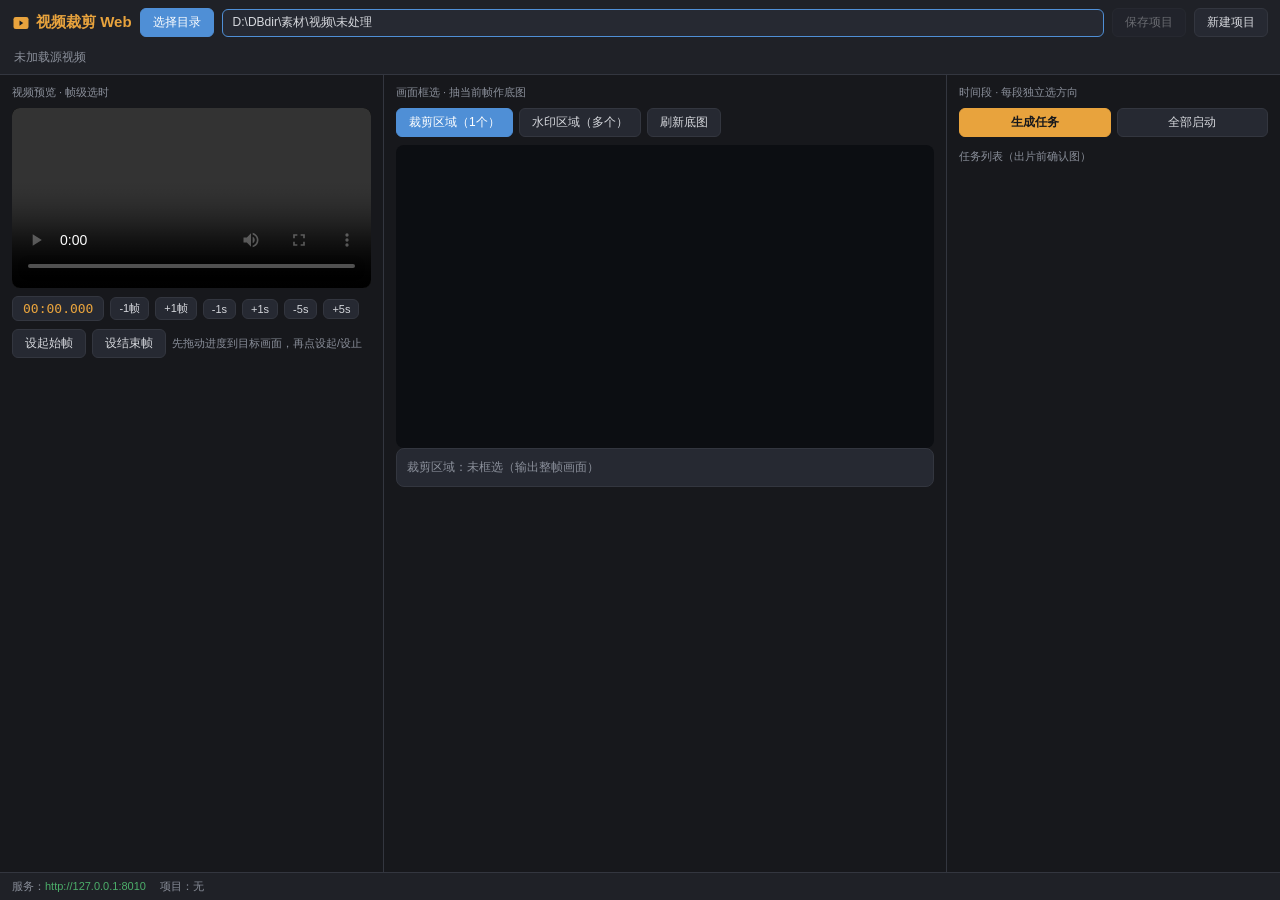
<file: web/index.html>
<!DOCTYPE html>
<html lang="zh-CN">
<head>
<meta charset="UTF-8">
<meta name="viewport" content="width=device-width, initial-scale=1.0">
<title>视频裁剪 Web</title>
<link rel="icon" href="data:image/svg+xml,%3Csvg xmlns='http://www.w3.org/2000/svg' viewBox='0 0 24 24'%3E%3Crect x='2' y='4' width='20' height='16' rx='3' fill='%23e8a33d'/%3E%3Cpath d='M10 8.5v7l5-3.5z' fill='%23171b21'/%3E%3C/svg%3E">
<link rel="stylesheet" href="css/style.css">
</head>
<body>
<header>
  <div class="logo">
    <svg viewBox="0 0 24 24"><rect x="2" y="4" width="20" height="16" rx="3" fill="#e8a33d"/><path d="M10 8.5v7l5-3.5z" fill="#171b21"/></svg>
    视频裁剪 Web
  </div>
  <button class="btn primary" id="btnOpen">选择目录</button>
  <input id="pathInput" class="path-input" value="D:\DBdir\素材\视频\未处理" placeholder="输入素材目录路径后回车（如 D:\DBdir\素材\视频）">
  <span class="src-label" id="srcLabel">未加载源视频</span>
  <button class="btn" id="btnSave" disabled>保存项目</button>
  <button class="btn" id="btnNew">新建项目</button>
</header>

<main>
  <!-- 左：预览与帧选 -->
  <section class="col col-left">
    <div class="sec-title">视频预览 · 帧级选时 <span id="srcMeta"></span></div>
    <div id="playerWrap">
      <video id="player" controls playsinline preload="metadata"></video>
    </div>
    <div class="frame-info">
      <span class="time-chip" id="curTime">00:00.000</span>
      <button class="btn small" id="btnF-1">-1帧</button>
      <button class="btn small" id="btnF+1">+1帧</button>
      <button class="btn small" id="btnS-1">-1s</button>
      <button class="btn small" id="btnS+1">+1s</button>
      <button class="btn small" id="btnS-5">-5s</button>
      <button class="btn small" id="btnS+5">+5s</button>
    </div>
    <div class="frame-info">
      <button class="btn" id="btnSegStart">设起始帧</button>
      <button class="btn" id="btnSegEnd">设结束帧</button>
      <span class="hint">先拖动进度到目标画面，再点设起/设止</span>
    </div>
  </section>

  <!-- 中：框选画布 -->
  <section class="col col-mid">
    <div class="sec-title">画面框选 · 抽当前帧作底图</div>
    <div class="mode-switch">
      <button class="btn active" id="modeCrop">裁剪区域（1个）</button>
      <button class="btn" id="modeWm">水印区域（多个）</button>
      <button class="btn" id="btnRefreshCanvas">刷新底图</button>
    </div>
    <canvas id="selCanvas" width="640" height="360"></canvas>
    <div class="region-row" id="cropInfo">裁剪区域：未框选（输出整帧画面）</div>
    <div id="wmList"></div>
  </section>

  <!-- 右：时间段 + 任务 -->
  <section class="col col-right">
    <div class="sec-title">时间段 · 每段独立选方向</div>
    <div id="segList"></div>
    <div class="ops-row">
      <button class="btn warn" id="btnGen">生成任务</button>
      <button class="btn" id="btnStartAll">全部启动</button>
    </div>
    <div class="sec-title" style="margin-top:12px">任务列表（出片前确认图）</div>
    <div id="taskList"></div>
  </section>
</main>

<footer>
  <span>服务：<span class="ok" id="srvAddr"></span></span>
  <span id="footProj">项目：无</span>
  <span id="footState"></span>
</footer>

<!-- AI 命名弹窗 -->
<div class="modal" id="aiModal">
  <div class="modalBox">
    <h3>AI 辅助命名 <span id="aiTitle"></span> <button class="btn small" id="btnAiClose">关闭</button></h3>
    <div class="ai-tip">在下方<b>原视频</b>中拖动进度到目标画面 → 点「截取帧」选 3 帧 → AI 识别（画面 + 源文件名关键词）→ 确认/修改后应用命名<br>同一视频多个任务共用同一原视频，选帧位置一致</div>
    <video id="aiPlayer" controls playsinline preload="auto" style="width:100%;max-height:300px;background:#000;border-radius:8px;margin:8px 0"></video>
    <div class="slotRow">
      <button class="btn small" id="btnAiPick0">截取帧1</button>
      <div class="slotPrev" id="aiSlot0">未截取</div>
      <span class="time-chip" id="aiTime0">--</span>
    </div>
    <div class="slotRow">
      <button class="btn small" id="btnAiPick1">截取帧2</button>
      <div class="slotPrev" id="aiSlot1">未截取</div>
      <span class="time-chip" id="aiTime1">--</span>
    </div>
    <div class="slotRow">
      <button class="btn small" id="btnAiPick2">截取帧3</button>
      <div class="slotPrev" id="aiSlot2">未截取</div>
      <span class="time-chip" id="aiTime2">--</span>
    </div>
    <div style="display:flex;gap:8px;margin:10px 0;flex-wrap:wrap;align-items:center">
      <button class="btn warn" id="btnAiRecog" disabled>AI 识别（综合3帧+源文件名）</button>
      <div class="slotKw" id="aiKwAll" style="flex:1;min-width:180px">未识别</div>
    </div>
    <div class="hint" style="margin-bottom:6px">源文件关键词：<span id="aiSrcWords">--</span></div>
    <div class="ai-foot">
      <div class="rename-result">
        <div class="hint">综合命名结果（可修改后应用）</div>
        <input id="aiName" value="（等待识别）" placeholder="AI 综合源文件名关键词+画面内容生成，可在此修改">
      </div>
      <button class="btn primary" id="btnAiApply" disabled>确定：应用命名</button>
    </div>
  </div>
</div>

<div id="toast"></div>

<!-- 目录视频列表弹窗 -->
<div class="modal" id="dirModal">
  <div class="modalBox dirBox">
    <h3>选择视频文件 <span id="dirPath"></span> <button class="btn small" id="btnDirClose">关闭</button></h3>
    <div class="hint" style="margin-bottom:8px">点击文件名即加载为源视频（递归包含子目录）</div>
    <div id="dirList" class="dir-list"></div>
  </div>
</div>

<script src="js/app.js"></script>
</body>
</html>
</file>
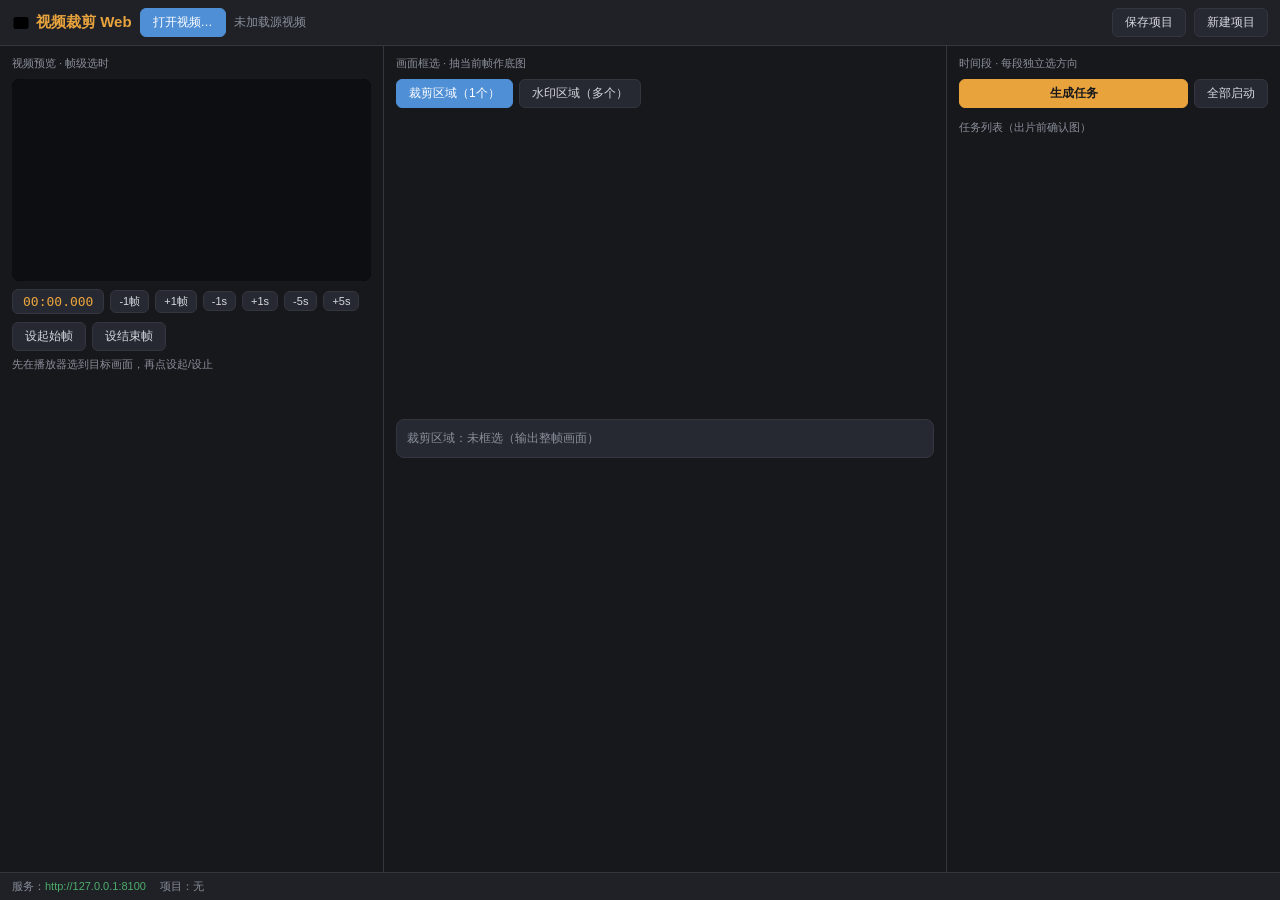
<file: docs/design/原型_视频裁剪web.html>
<!DOCTYPE html>
<html lang="zh-CN">
<head>
<meta charset="UTF-8">
<meta name="viewport" content="width=device-width, initial-scale=1.0">
<title>视频裁剪 Web · 交互原型</title>
<link rel="icon" href="data:image/svg+xml,%3Csvg xmlns='http://www.w3.org/2000/svg' viewBox='0 0 24 24'%3E%3Crect x='2' y='4' width='20' height='16' rx='3' fill='%23e8a33d'/%3E%3Cpath d='M10 8.5v7l5-3.5z' fill='%23171b21'/%3E%3C/svg%3E">
<style>
:root{--bg:#17181c;--panel:#1f2127;--panel2:#262932;--line:#33363f;--text:#d6d8dd;--dim:#8a8f9a;--accent:#e8a33d;--accent2:#4f8fd6;--danger:#d0453b;--ok:#4cae6a;}
*{box-sizing:border-box;margin:0;padding:0}
body{background:var(--bg);color:var(--text);font-family:"Microsoft YaHei","PingFang SC",sans-serif;font-size:13px;height:100vh;display:flex;flex-direction:column;overflow:hidden}
header{display:flex;align-items:center;gap:8px;padding:8px 12px;background:var(--panel);border-bottom:1px solid var(--line);flex-wrap:wrap}
.logo{font-size:15px;font-weight:700;color:var(--accent);white-space:nowrap;display:flex;align-items:center;gap:6px}
.logo svg{width:18px;height:18px}
.btn{padding:5px 12px;border:1px solid var(--line);background:var(--panel2);color:var(--text);border-radius:6px;cursor:pointer;font-size:12px}
.btn:hover{border-color:var(--accent2)}
.btn.primary{background:var(--accent2);border-color:var(--accent2);color:#fff}
.btn.primary:hover{opacity:.9}
.btn.warn{background:var(--accent);border-color:var(--accent);color:#17181c;font-weight:600}
.btn.danger{background:var(--danger);border-color:var(--danger);color:#fff}
.btn.small{padding:3px 8px;font-size:11px}
.btn:disabled{opacity:.4;cursor:not-allowed}
main{flex:1;display:flex;min-height:0}
.col{border-right:1px solid var(--line);padding:10px 12px;overflow-y:auto;min-height:0}
.col:last-child{border-right:none}
.col-left{width:30%;min-width:280px}
.col-mid{width:44%;min-width:360px;display:flex;flex-direction:column}
.col-right{width:26%;min-width:300px}
.sec-title{font-size:11px;color:var(--dim);text-transform:none;margin-bottom:8px;display:flex;justify-content:space-between;align-items:center}
video{width:100%;background:#000;border-radius:8px;max-height:38vh}
#playerWrap{background:#000;border-radius:8px;overflow:hidden;display:flex;align-items:center;justify-content:center;min-height:200px;margin-bottom:8px;position:relative}
#frameCanvas{width:100%;display:block;cursor:crosshair;border-radius:8px;background:#0c0e12}
.frame-info{display:flex;gap:6px;align-items:center;flex-wrap:wrap;margin:8px 0}
.time-chip{background:var(--panel2);border:1px solid var(--line);border-radius:6px;padding:4px 10px;font-family:Consolas,monospace;font-size:13px;color:var(--accent)}
.mode-switch{display:flex;gap:6px;margin-bottom:8px}
.mode-switch .btn.active{background:var(--accent2);border-color:var(--accent2);color:#fff}
.region-row{font-size:12px;color:var(--dim);line-height:1.8;background:var(--panel2);border:1px solid var(--line);border-radius:8px;padding:8px 10px;margin-bottom:8px}
.region-row b{color:var(--text)}
.wm-item{display:flex;justify-content:space-between;align-items:center;font-size:12px;background:var(--panel2);border:1px solid var(--line);border-radius:6px;padding:5px 8px;margin-bottom:5px}
.wm-item .num{color:var(--accent);font-weight:700;margin-right:6px}
.wm-item span{color:var(--dim)}
.seg-card{background:var(--panel2);border:1px solid var(--line);border-radius:8px;padding:8px 10px;margin-bottom:8px}
.seg-card .head{display:flex;justify-content:space-between;align-items:center;margin-bottom:6px}
.seg-card .head .seg-name{font-weight:700;color:var(--accent)}
.seg-card .head .seg-time{font-family:Consolas,monospace;font-size:12px;color:var(--text)}
.dir-group{display:flex;gap:4px}
.dir-group .btn{padding:3px 10px;font-size:11px}
.dir-group .btn.sel{background:var(--accent);border-color:var(--accent);color:#17181c;font-weight:700}
.task-card{background:var(--panel2);border:1px solid var(--line);border-radius:8px;padding:8px 10px;margin-bottom:8px;border-left:3px solid var(--line)}
.task-card.state-wait{border-left-color:var(--accent)}
.task-card.state-done{border-left-color:var(--ok)}
.task-card.state-fail{border-left-color:var(--danger)}
.task-card .t-head{display:flex;justify-content:space-between;align-items:center;margin-bottom:6px}
.task-card .t-name{font-size:12px;font-weight:700;word-break:break-all}
.task-card .t-status{font-size:11px;padding:2px 8px;border-radius:10px;white-space:nowrap}
.st-wait{background:#fff7e6;color:#d46b08}
.st-done{background:#f6ffed;color:#52c41a}
.st-fail{background:#fff1f0;color:#cf1322}
.st-run{background:#e6f7ff;color:#096dd9}
.preview-box{display:flex;align-items:center;gap:8px;margin-top:6px;flex-wrap:wrap}
.preview-box canvas{width:160px;height:90px;border-radius:6px;border:1px solid var(--accent)}
.preview-ops{display:flex;flex-direction:column;gap:4px}
.empty-hint{color:var(--dim);font-size:12px;text-align:center;padding:16px 8px;border:1px dashed var(--line);border-radius:8px}
footer{display:flex;align-items:center;gap:14px;padding:6px 12px;background:var(--panel);border-top:1px solid var(--line);font-size:11px;color:var(--dim)}
footer .ok{color:var(--ok)}
#toast{position:fixed;bottom:42px;left:50%;transform:translateX(-50%);background:#262932;border:1px solid var(--accent2);color:var(--text);padding:8px 16px;border-radius:8px;font-size:12px;display:none;z-index:99}
@media (max-width: 860px){
  body{overflow:auto;height:auto}
  main{flex-direction:column}
  .col{width:100% !important;min-width:0 !important;border-right:none;border-bottom:1px solid var(--line)}
}
/* AI 命名弹窗 */
.modal{position:fixed;inset:0;background:rgba(0,0,0,.72);display:none;align-items:center;justify-content:center;z-index:50}
.modal.open{display:flex}
.modalBox{background:var(--panel);border:1px solid var(--line);border-radius:12px;width:min(860px,94vw);max-height:92vh;overflow-y:auto;padding:14px 18px}
.modalBox h3{font-size:14px;color:var(--accent);display:flex;justify-content:space-between;align-items:center;margin-bottom:10px}
.slotRow{display:flex;gap:10px;align-items:center;background:var(--panel2);border:1px solid var(--line);border-radius:8px;padding:8px 10px;margin-bottom:8px;flex-wrap:wrap}
.slotPrev{width:150px;height:84px;background:#000;border:1px dashed var(--line);border-radius:6px;display:flex;align-items:center;justify-content:center;color:var(--dim);font-size:11px;overflow:hidden;flex-shrink:0}
.slotPrev canvas{width:100%;height:100%}
.slotKw{flex:1;min-width:140px;font-size:12px;color:var(--dim);line-height:1.6;background:var(--panel);border-radius:6px;padding:6px 8px;min-height:30px}
.slotKw .tag{display:inline-block;background:#31445e;color:#cfe0f5;border-radius:4px;padding:1px 7px;margin:2px 3px;font-size:11px}
.rename-result{background:var(--panel2);border:1px solid var(--line);border-radius:8px;padding:8px 10px;margin-top:6px;font-size:12px}
.rename-result input{width:100%;background:var(--panel);border:1px solid var(--line);color:var(--text);border-radius:6px;padding:6px 8px;margin-top:6px;font-family:Consolas,monospace;font-size:12px}
</style>
</head>
<body>

<header>
  <div class="logo"><svg viewBox="0 0 24 24"><rect x="2" y="4" width="20" height="16" rx="3" fill="%23e8a33d"/><path d="M10 8.5v7l5-3.5z" fill="%23171b21"/></svg>视频裁剪 Web</div>
  <button class="btn primary" onclick="openVideo()">打开视频…</button>
  <span id="srcLabel" style="color:var(--dim);font-size:12px;flex:1;min-width:160px;word-break:break-all">未加载源视频</span>
  <button class="btn" onclick="toast('演示：项目已保存到本地 SQLite')">保存项目</button>
  <button class="btn" onclick="resetAll()">新建项目</button>
</header>

<main>
  <!-- 左：预览与帧选 -->
  <section class="col col-left">
    <div class="sec-title">视频预览 · 帧级选时 <span id="srcMeta" style="color:var(--dim)"></span></div>
    <div id="playerWrap">
      <canvas id="frameCanvas" width="640" height="360"></canvas>
    </div>
    <div class="frame-info">
      <span class="time-chip" id="curTime">00:00.000</span>
      <button class="btn small" onclick="stepFrame(-1)">-1帧</button>
      <button class="btn small" onclick="stepFrame(1)">+1帧</button>
      <button class="btn small" onclick="stepSec(-1)">-1s</button>
      <button class="btn small" onclick="stepSec(1)">+1s</button>
      <button class="btn small" onclick="stepSec(-5)">-5s</button>
      <button class="btn small" onclick="stepSec(5)">+5s</button>
    </div>
    <div class="frame-info">
      <button class="btn" onclick="setSegStart()">设起始帧</button>
      <button class="btn" onclick="setSegEnd()">设结束帧</button>
      <span style="color:var(--dim);font-size:11px">先在播放器选到目标画面，再点设起/设止</span>
    </div>
  </section>

  <!-- 中：框选画布 -->
  <section class="col col-mid">
    <div class="sec-title">画面框选 · 抽当前帧作底图</div>
    <div class="mode-switch">
      <button class="btn active" id="modeCrop" onclick="setMode('crop')">裁剪区域（1个）</button>
      <button class="btn" id="modeWm" onclick="setMode('wm')">水印区域（多个）</button>
    </div>
    <canvas id="selCanvas" width="640" height="360"></canvas>
    <div class="region-row" id="cropInfo">裁剪区域：未框选（输出整帧画面）</div>
    <div id="wmList"></div>
  </section>

  <!-- 右：时间段 + 任务 -->
  <section class="col col-right">
    <div class="sec-title">时间段 · 每段独立选方向</div>
    <div id="segList"></div>
    <div style="display:flex;gap:6px;margin:8px 0">
      <button class="btn warn" style="flex:1" onclick="genTasks()">生成任务</button>
      <button class="btn" onclick="startAll()">全部启动</button>
    </div>
    <div class="sec-title" style="margin-top:12px">任务列表（出片前确认图）</div>
    <div id="taskList"></div>
  </section>
</main>

<footer>
  <span>服务：<span class="ok">http://127.0.0.1:8100</span></span>
  <span id="footProj">项目：无</span>
  <span id="footState"></span>
</footer>

<!-- AI 命名弹窗 -->
<div class="modal" id="aiModal">
  <div class="modalBox">
    <h3>AI 辅助命名 <span id="aiTitle" style="font-size:12px;color:var(--dim);font-weight:400"></span> <button class="btn small" onclick="closeAi()">关闭</button></h3>
    <div style="font-size:12px;color:var(--dim);line-height:1.7;margin-bottom:8px;background:var(--panel2);border:1px solid var(--line);border-radius:8px;padding:8px 10px">
      选 3 帧 → 逐帧 AI 识别（智谱 GLM-4V）→ <b style="color:var(--accent)">结合源文件名关键词综合选词</b> → 自动命名
    </div>
    <div class="slotRow">
      <button class="btn small" onclick="pickAiFrame(0)">截取帧1</button>
      <div class="slotPrev" id="aiSlot0"></div>
      <button class="btn small" onclick="aiRecog(0)" id="aiRec0">AI识别</button>
      <div class="slotKw" id="aiKw0">未识别</div>
    </div>
    <div class="slotRow">
      <button class="btn small" onclick="pickAiFrame(1)">截取帧2</button>
      <div class="slotPrev" id="aiSlot1"></div>
      <button class="btn small" onclick="aiRecog(1)" id="aiRec1">AI识别</button>
      <div class="slotKw" id="aiKw1">未识别</div>
    </div>
    <div class="slotRow">
      <button class="btn small" onclick="pickAiFrame(2)">截取帧3</button>
      <div class="slotPrev" id="aiSlot2"></div>
      <button class="btn small" onclick="aiRecog(2)" id="aiRec2">AI识别</button>
      <div class="slotKw" id="aiKw2">未识别</div>
    </div>
    <div style="display:flex;gap:8px;align-items:center;justify-content:space-between;flex-wrap:wrap">
      <div class="rename-result" style="flex:1;min-width:220px">
        <div style="font-size:11px;color:var(--dim)">综合命名结果（源文件名关键词 + 3帧识别）</div>
        <input id="aiName" readonly value="（等待识别）">
      </div>
      <button class="btn primary" onclick="applyAiName()">确定：应用命名</button>
    </div>
  </div>
</div>

<div id="toast"></div>

<script>
(function(){
  'use strict';
  var src = null;                     // {name,w,h,dur,fps}
  var curTime = 0;
  var mode = 'crop';                  // crop | wm
  var crop = null;                    // {x,y,w,h}
  var wms = [];                       // [{x,y,w,h,sigma}]
  var segs = [];                      // [{id,start,end,direction}]
  var tasks = [];                     // [{id,segIdx,direction,name,state,preview}]
  var segSeq = 0, taskSeq = 0, wmSeq = 0, aiFrame = 0;
  var aiPicked = [null,null,null], aiKws = [[],[],[]];
  var currentAiTask = null;

  function $(id){ return document.getElementById(id); }
  function fmt(t){ t=Math.max(0,Math.min(t, src?src.dur:60)); var m=Math.floor(t/60), s=Math.floor(t%60), ms=Math.floor((t%1)*1000); return (m<10?'0':'')+m+':'+(s<10?'0':'')+s+'.'+String(ms).padStart(3,'0'); }
  function drawScene(cv, t, w, h){
    var ctx = cv.getContext('2d'); if(!ctx) return;
    ctx.fillStyle = '#0c0e12'; ctx.fillRect(0,0,w,h);
    // 示意"帧画面"：渐变天空 + 山形 + 移动的太阳 + 网格标尺
    var g = ctx.createLinearGradient(0,0,0,h); g.addColorStop(0,'#1c2b4a'); g.addColorStop(0.55,'#3a5a8c'); g.addColorStop(1,'#7c9bb8');
    ctx.fillStyle = g; ctx.fillRect(0,0,w,h);
    ctx.fillStyle = 'rgba(232,163,61,.9)';
    var sunX = 60 + (t % (src?src.dur:60)) * (w-120) / (src?src.dur:60); ctx.beginPath(); ctx.arc(sunX, 70, 18, 0, 7); ctx.fill();
    ctx.fillStyle = '#2f4a33';
    ctx.beginPath(); ctx.moveTo(0,h); ctx.lineTo(w*0.2,h*0.62); ctx.lineTo(w*0.38,h*0.86); ctx.lineTo(w*0.55,h*0.58); ctx.lineTo(w*0.78,h*0.82); ctx.lineTo(w,h*0.6); ctx.lineTo(w,h); ctx.closePath(); ctx.fill();
    ctx.fillStyle = '#5b6b2f';
    ctx.fillRect(0,h*0.8,w,h*0.2);
    ctx.strokeStyle = 'rgba(255,255,255,.12)'; ctx.lineWidth = 1;
    for(var i=1;i<10;i++){ ctx.beginPath(); ctx.moveTo(i*w/10,0); ctx.lineTo(i*w/10,h); ctx.stroke(); }
    for(var j=1;j<7;j++){ ctx.beginPath(); ctx.moveTo(0,j*h/6); ctx.lineTo(w,j*h/6); ctx.stroke(); }
    ctx.fillStyle = 'rgba(255,255,255,.5)'; ctx.font = '10px Consolas'; ctx.fillText('示意帧画面 · t=' + t.toFixed(1) + 's', 8, 16);
  }
  function refreshCanvas(){
    if(!src){ return; }
    var cv = $('frameCanvas'); drawScene(cv, curTime, cv.width, cv.height);
    // 框选画布 = 当前帧 + 叠加框
    var sc = $('selCanvas'); drawScene(sc, curTime, sc.width, sc.height);
    var ctx = sc.getContext('2d');
    if(mode==='crop' && crop){ drawRect(ctx, crop, '#4f8fd6', '裁剪区'); }
    wms.forEach(function(wm,i){ drawRect(ctx, wm, '#d0453b', '水印'+ (i+1)); });
    $('curTime').textContent = fmt(curTime);
    renderCropInfo();
  }
  function drawRect(ctx, r, color, label){
    ctx.strokeStyle = color; ctx.lineWidth = 2;
    ctx.strokeRect(r.x, r.y, r.w, r.h);
    ctx.fillStyle = 'rgba(79,143,214,.12)'; ctx.fillRect(r.x, r.y, r.w, r.h);
    ctx.fillStyle = color; ctx.font = '11px Microsoft YaHei';
    ctx.fillText(label + ' ' + Math.round(r.x)+','+Math.round(r.y)+' '+Math.round(r.w)+'x'+Math.round(r.h), r.x, Math.max(12, r.y-4));
  }
  function renderCropInfo(){
    $('cropInfo').innerHTML = crop
      ? ('裁剪区域：<b>(' + crop.x + ', ' + crop.y + ') ' + crop.w + '×' + crop.h + '</b> ｜ 输出该区域内画面 <button class="btn small" onclick="clearCrop()" style="margin-left:6px">清除</button>')
      : '裁剪区域：未框选（输出整帧画面）';
    $('wmList').innerHTML = wms.length ? wms.map(function(w,i){
      return '<div class="wm-item"><span><span class="num">'+(i+1)+'</span>('+w.x+','+w.y+') '+w.w+'×'+w.h+' · σ'+w.sigma+'</span><button class="btn small danger" onclick="delWm('+i+')">删除</button></div>';
    }).join('') : '<div class="empty-hint">未框选水印区域（可多个）</div>';
  }
  function renderSegs(){
    $('segList').innerHTML = segs.length ? segs.map(function(s,i){
      return '<div class="seg-card"><div class="head"><span class="seg-name">段'+(i+1)+'</span><span class="seg-time">'+fmt(s.start)+' ~ '+fmt(s.end)+' · '+ (s.end-s.start).toFixed(1)+'s</span></div>'+
        '<div class="dir-group"><button class="btn'+(s.direction==='vertical'?' sel':'')+'" onclick="setDir('+i+',\'vertical\')">竖屏</button>'+
        '<button class="btn'+(s.direction==='horizontal'?' sel':'')+'" onclick="setDir('+i+',\'horizontal\')">横屏</button>'+
        '<button class="btn'+(s.direction==='both'?' sel':'')+'" onclick="setDir('+i+',\'both\')">两者都要</button>'+
        '<button class="btn small danger" onclick="delSeg('+i+')">删除</button></div></div>';
    }).join('') : '<div class="empty-hint">还没有时间段：用左侧「设起始帧 / 设结束帧」添加</div>';
  }
  function renderTasks(){
    $('taskList').innerHTML = tasks.length ? tasks.map(function(t){
      var st = t.state, cls = '', label = '';
      if(st==='PENDING'){ cls=''; label='待启动'; }
      else if(st==='RUNNING'){ cls='st-run'; label='处理中…'; }
      else if(st==='WAIT_CONFIRM'){ cls='st-wait'; label='待确认'; }
      else if(st==='DONE'){ cls='st-done'; label='已完成'; }
      else if(st==='FAILED'){ cls='st-fail'; label='失败'; }
      return '<div class="task-card state-'+(st==='WAIT_CONFIRM'?'wait':st==='DONE'?'done':st==='FAILED'?'fail':'')+'">'+
        '<div class="t-head"><span class="t-name">'+t.name+'</span><span class="t-status '+cls+'">'+label+'</span></div>'+
        (st==='WAIT_CONFIRM' ? '<div class="preview-box"><canvas width="160" height="90"></canvas><div class="preview-ops"><button class="btn small primary" onclick="confirmTask('+t.id+')">确认输出</button><button class="btn small" onclick="cancelTask('+t.id+')">取消</button></div></div>' : '')+
        (st==='DONE' ? '<div class="preview-ops" style="margin-top:6px"><button class="btn small" onclick="openAi('+t.id+')">AI 命名</button></div>' : '')+
        '</div>';
    }).join('') : '<div class="empty-hint">未生成任务：先添加时间段，再点「生成任务」</div>';
  }
  function toast(msg){
    var t = $('toast'); t.textContent = msg; t.style.display = 'block';
    clearTimeout(t._tm); t._tm = setTimeout(function(){ t.style.display = 'none'; }, 2200);
  }
  function paintPreview(cv){
    var ctx = cv.getContext('2d');
    ctx.fillStyle = '#1c2b4a'; ctx.fillRect(0,0,160,90);
    ctx.strokeStyle = '#4f8fd6'; ctx.lineWidth = 2; ctx.strokeRect(30,20,100,50);
    ctx.fillStyle = '#e8a33d'; ctx.font = '10px Consolas'; ctx.fillText('确认预览帧', 48, 50);
  }

  // ===== 全局导出（供 onclick）=====
  window.openVideo = function(){
    src = { name:'裁剪测试.mp4', w:1920, h:1080, dur:60, fps:30 };
    curTime = 0; crop = null; wms = []; segs = []; tasks = [];
    $('srcLabel').textContent = '源：D:\\DBdir\\素材\\视频\\通用\\裁剪测试.mp4';
    $('srcMeta').textContent = '(1920×1080 · 60s · 30fps)';
    $('footProj').textContent = '项目：裁剪测试（第 1 版）';
    refreshCanvas(); renderSegs(); renderTasks();
    toast('已加载演示源视频：裁剪测试.mp4');
  };
  window.resetAll = function(){
    src = null; curTime = 0; crop = null; wms = []; segs = []; tasks = [];
    $('srcLabel').textContent = '未加载源视频'; $('srcMeta').textContent = '';
    $('footProj').textContent = '项目：无';
    var cv = $('frameCanvas'), ctx = cv.getContext('2d'); ctx.fillStyle = '#0c0e12'; ctx.fillRect(0,0,cv.width,cv.height);
    var sc = $('selCanvas'), ctx2 = sc.getContext('2d'); ctx2.fillStyle = '#0c0e12'; ctx2.fillRect(0,0,sc.width,sc.height);
    renderCropInfo(); renderSegs(); renderTasks(); toast('已新建空项目');
  };
  window.stepFrame = function(d){ if(!src) return toast('先打开视频'); curTime = Math.min(src.dur-1/src.fps, Math.max(0, curTime + d/src.fps)); refreshCanvas(); };
  window.stepSec = function(d){ if(!src) return toast('先打开视频'); curTime = Math.min(src.dur, Math.max(0, curTime + d)); refreshCanvas(); };
  window.setSegStart = function(){
    if(!src) return toast('先打开视频');
    if(segs.length && segs[segs.length-1].end===null){ segs[segs.length-1].start = curTime; }
    else { segs.push({ id:++segSeq, start:curTime, end:null, direction:'both' }); }
    renderSegs(); toast('已设起始帧 ' + fmt(curTime));
  };
  window.setSegEnd = function(){
    if(!src) return toast('先打开视频');
    if(!segs.length || segs[segs.length-1].end!==null){ toast('先设起始帧'); return; }
    var s = segs[segs.length-1];
    if(curTime <= s.start){ toast('结束帧需晚于起始帧'); return; }
    s.end = curTime; renderSegs(); toast('段'+segs.length+' 已闭合：'+fmt(s.start)+' ~ '+fmt(s.end));
  };
  window.setDir = function(i, d){ segs[i].direction = d; renderSegs(); toast('段'+(i+1)+' 方向：'+({vertical:'竖屏',horizontal:'横屏',both:'两者都要'})[d]); };
  window.delSeg = function(i){ segs.splice(i,1); renderSegs(); };
  window.genTasks = function(){
    if(!src) return toast('先打开视频');
    if(!segs.length) return toast('先添加时间段');
    tasks = [];
    segs.forEach(function(s, i){
      if(!s.end) return toast('段'+(i+1)+' 还没设结束帧');
      if(s.direction==='vertical' || s.direction==='both') tasks.push({ id:++taskSeq, segIdx:i, direction:'vertical', name:'裁剪测试_段'+(i+1)+'_竖屏.mp4', state:'PENDING' });
      if(s.direction==='horizontal' || s.direction==='both') tasks.push({ id:++taskSeq, segIdx:i, direction:'horizontal', name:'裁剪测试_段'+(i+1)+'_横屏.mp4', state:'PENDING' });
    });
    renderTasks(); toast('已生成 '+tasks.length+' 条任务');
  };
  window.startAll = function(){
    if(!tasks.length) return toast('先生成任务');
    tasks.forEach(function(t){ if(t.state==='PENDING') startOne(t); });
  };
  function startOne(t){
    t.state = 'RUNNING'; renderTasks();
    setTimeout(function(){ t.state = 'WAIT_CONFIRM'; renderTasks(); toast('预览图已生成，等待确认：' + t.name); }, 800);
  }
  window.confirmTask = function(id){
    var t = tasks.find(function(x){ return x.id===id; }); if(!t || t.state!=='WAIT_CONFIRM') return;
    t.state = 'RUNNING'; renderTasks();
    setTimeout(function(){ t.state = 'DONE'; renderTasks(); toast('已输出：' + t.name); }, 1000);
  };
  window.cancelTask = function(id){
    var t = tasks.find(function(x){ return x.id===id; }); if(!t) return;
    t.state = 'PENDING'; renderTasks(); toast('已取消确认，可重新启动');
  };
  window.setMode = function(m){
    mode = m;
    $('modeCrop').classList.toggle('active', m==='crop');
    $('modeWm').classList.toggle('active', m==='wm');
    refreshCanvas();
  };
  window.clearCrop = function(){ crop = null; refreshCanvas(); toast('已清除裁剪区域'); };
  window.delWm = function(i){ wms.splice(i,1); refreshCanvas(); };

  // ===== Canvas 框选 =====
  var sc = $('selCanvas'), drag = null;
  sc.addEventListener('mousedown', function(e){
    if(!src) return;
    var r = sc.getBoundingClientRect();
    var x = (e.clientX - r.left) * sc.width / r.width, y = (e.clientY - r.top) * sc.height / r.height;
    drag = { x:x, y:y, w:0, h:0 };
  });
  sc.addEventListener('mousemove', function(e){
    if(!drag || !src) return;
    var r = sc.getBoundingClientRect();
    var x = (e.clientX - r.left) * sc.width / r.width, y = (e.clientY - r.top) * sc.height / r.height;
    drag.w = x - drag.x; drag.h = y - drag.y;
    var ctx = sc.getContext('2d');
    drawScene(sc, curTime, sc.width, sc.height);
    var d = normRect(drag);
    if(mode==='crop') drawRect(ctx, d, '#4f8fd6', '裁剪区');
    wms.forEach(function(wm,i){ drawRect(ctx, wm, '#d0453b', '水印'+(i+1)); });
  });
  sc.addEventListener('mouseup', function(){
    if(!drag || !src) return;
    var d = normRect(drag); drag = null;
    if(d.w < 4 || d.h < 4){ refreshCanvas(); return; }
    if(mode==='crop'){ crop = d; refreshCanvas(); toast('裁剪区域：('+Math.round(d.x)+','+Math.round(d.y)+') '+Math.round(d.w)+'×'+Math.round(d.h)); }
    else { wms.push({ x:Math.round(d.x), y:Math.round(d.y), w:Math.round(d.w), h:Math.round(d.h), sigma:30 }); refreshCanvas(); toast('已添加水印区域 ' + wms.length); }
  });
  function normRect(d){
    return { x:Math.min(d.x, d.x+d.w), y:Math.min(d.y, d.y+d.h), w:Math.abs(d.w), h:Math.abs(d.h) };
  }

  // ===== AI 命名 =====
  window.openAi = function(id){
    currentAiTask = tasks.find(function(x){ return x.id===id; }); if(!currentAiTask) return;
    aiPicked = [null,null,null]; aiKws = [[],[],[]]; aiFrame = 0;
    $('aiTitle').textContent = '｜ ' + currentAiTask.name;
    $('aiName').value = '（等待识别）';
    for(var i=0;i<3;i++){ $('aiSlot'+i).innerHTML = '未截取'; $('aiKw'+i).textContent = '未识别'; $('aiRec'+i).disabled = true; }
    $('aiModal').classList.add('open');
    toast('演示：真实版将从智谱 GLM-4V 识别，并综合源文件名关键词命名');
  };
  window.closeAi = function(){ $('aiModal').classList.remove('open'); };
  window.pickAiFrame = function(idx){
    if(!currentAiTask) return;
    var cv = document.createElement('canvas'); cv.width = 300; cv.height = 168;
    drawScene(cv, idx*17 + 5, 300, 168);
    $('aiSlot'+idx).innerHTML = '';
    $('aiSlot'+idx).appendChild(cv);
    aiPicked[idx] = true; $('aiRec'+idx).disabled = false;
    toast('已截取帧'+(idx+1)+'（演示画面，真实版来自产出视频）');
  };
  window.aiRecog = function(idx){
    if(!aiPicked[idx]) return;
    $('aiKw'+idx).textContent = '识别中…';
    var demoKw = [['城市','街道','车辆'],['军队','检阅','队列'],['战机','编队','天空']];
    setTimeout(function(){
      aiKws[idx] = demoKw[idx % 3];
      $('aiKw'+idx).innerHTML = aiKws[idx].map(function(k){ return '<span class="tag">'+k+'</span>'; }).join(' ');
      var used = [];
      aiKws.forEach(function(k){ k.forEach(function(w){ if(used.indexOf(w)<0) used.push(w); }); });
      // 综合源文件名关键词（演示：裁剪测试 → 示例关键词）
      var srcKws = ['军事','演练'];
      srcKws.forEach(function(w){ if(used.indexOf(w)<0) used.push(w); });
      var directionTag = (currentAiTask && currentAiTask.direction==='vertical') ? '竖屏' : '横屏';
      $('aiName').value = '通用_' + used.join('_') + '_' + directionTag;
      toast('已识别帧'+(idx+1)+'，综合源文件名关键词后生成候选名');
    }, 600);
  };
  window.applyAiName = function(){
    if(!currentAiTask) return;
    var nm = $('aiName').value;
    if(nm.indexOf('（')===0){ toast('先完成识别'); return; }
    currentAiTask.name = nm;
    $('aiModal').classList.remove('open');
    renderTasks(); toast('已重命名：' + nm);
  };
})();
</script>
</body>
</html>
</file>
<file: web/css/style.css>
:root{--bg:#17181c;--panel:#1f2127;--panel2:#262932;--line:#33363f;--text:#d6d8dd;--dim:#8a8f9a;--accent:#e8a33d;--accent2:#4f8fd6;--danger:#d0453b;--ok:#4cae6a}
*{box-sizing:border-box;margin:0;padding:0}
body{background:var(--bg);color:var(--text);font-family:"Microsoft YaHei","PingFang SC",sans-serif;font-size:13px;height:100vh;display:flex;flex-direction:column;overflow:hidden}
header{display:flex;align-items:center;gap:8px;padding:8px 12px;background:var(--panel);border-bottom:1px solid var(--line);flex-wrap:wrap}
.logo{font-size:15px;font-weight:700;color:var(--accent);white-space:nowrap;display:flex;align-items:center;gap:6px}
.logo svg{width:18px;height:18px}
.src-label{color:var(--dim);font-size:12px;flex-basis:100%;min-width:100%;word-break:break-all;order:99;margin-top:2px;padding:2px 2px 0}
.path-input{flex:1;min-width:240px;padding:6px 10px;background:var(--panel2);color:var(--text);border:1px solid var(--line);border-radius:6px;font-size:12px;outline:none}
.path-input:focus{border-color:var(--accent2)}
.btn{padding:5px 12px;border:1px solid var(--line);background:var(--panel2);color:var(--text);border-radius:6px;cursor:pointer;font-size:12px}
.btn:hover{border-color:var(--accent2)}
.btn.primary{background:var(--accent2);border-color:var(--accent2);color:#fff}
.btn.primary:hover{opacity:.9}
.btn.warn{background:var(--accent);border-color:var(--accent);color:#17181c;font-weight:600}
.btn.danger{background:var(--danger);border-color:var(--danger);color:#fff}
.btn.small{padding:3px 8px;font-size:11px}
.btn:disabled{opacity:.4;cursor:not-allowed}
main{flex:1;display:flex;min-height:0}
.col{border-right:1px solid var(--line);padding:10px 12px;overflow-y:auto;min-height:0}
.col:last-child{border-right:none}
.col-left{width:30%;min-width:280px}
.col-mid{width:44%;min-width:360px;display:flex;flex-direction:column}
.col-right{width:26%;min-width:300px}
.sec-title{font-size:11px;color:var(--dim);margin-bottom:8px;display:flex;justify-content:space-between;align-items:center}
#playerWrap{background:#000;border-radius:8px;overflow:hidden;display:flex;align-items:center;justify-content:center;min-height:180px;margin-bottom:8px}
video{width:100%;max-height:36vh;background:#000}
#selCanvas{width:100%;display:block;cursor:crosshair;border-radius:8px;background:#0c0e12}
.frame-info{display:flex;gap:6px;align-items:center;flex-wrap:wrap;margin:8px 0}
.time-chip{background:var(--panel2);border:1px solid var(--line);border-radius:6px;padding:4px 10px;font-family:Consolas,monospace;font-size:13px;color:var(--accent)}
.hint{font-size:11px;color:var(--dim)}
.mode-switch{display:flex;gap:6px;margin-bottom:8px;flex-wrap:wrap}
.mode-switch .btn.active{background:var(--accent2);border-color:var(--accent2);color:#fff}
.region-row{font-size:12px;color:var(--dim);line-height:1.8;background:var(--panel2);border:1px solid var(--line);border-radius:8px;padding:8px 10px;margin-bottom:8px}
.region-row b{color:var(--text)}
.wm-item{display:flex;justify-content:space-between;align-items:center;font-size:12px;background:var(--panel2);border:1px solid var(--line);border-radius:6px;padding:5px 8px;margin-bottom:5px}
.wm-item .num{color:var(--accent);font-weight:700;margin-right:6px}
.wm-item span{color:var(--dim)}
.ops-row{display:flex;gap:6px;margin:8px 0}
.ops-row .btn{flex:1}
.seg-card{background:var(--panel2);border:1px solid var(--line);border-radius:8px;padding:8px 10px;margin-bottom:8px;cursor:pointer;transition:border-color .15s}
.seg-card.selected{border-color:var(--accent);box-shadow:0 0 0 1px var(--accent) inset}
.seg-card .head{display:flex;justify-content:space-between;align-items:center;margin-bottom:4px}
.seg-card .head .seg-name{font-weight:700;color:var(--accent)}
.seg-card .seg-time{font-family:Consolas,monospace;font-size:12px;color:var(--text);word-break:break-all;line-height:1.5;margin-bottom:6px}
.seg-card .seg-tasks{margin-top:6px;border-top:1px dashed var(--line);padding-top:6px}
.seg-card .seg-tasks .task-card{margin-bottom:6px}
.seg-card .seg-tasks .task-card:last-child{margin-bottom:0}
.seg-empty{font-size:12px;color:var(--muted);padding:2px 0}
.dir-group{display:flex;gap:4px;flex-wrap:wrap}
.dir-group .btn{padding:3px 10px;font-size:11px}
.dir-group .btn.sel{background:var(--accent);border-color:var(--accent);color:#17181c;font-weight:700}
.task-card{background:var(--panel2);border:1px solid var(--line);border-radius:8px;padding:8px 10px;margin-bottom:8px;border-left:3px solid var(--line)}
.task-card.state-wait{border-left-color:var(--accent)}
.task-card.state-done{border-left-color:var(--ok)}
.task-card.state-fail{border-left-color:var(--danger)}
.task-card .t-head{display:flex;justify-content:space-between;align-items:center;margin-bottom:6px;gap:6px}
.task-card .t-name{font-size:12px;font-weight:700;word-break:break-all}
.task-card .t-status{font-size:11px;padding:2px 8px;border-radius:10px;white-space:nowrap}
.st-wait{background:#fff7e6;color:#d46b08}
.st-done{background:#f6ffed;color:#52c41a}
.st-fail{background:#fff1f0;color:#cf1322}
.st-run{background:#e6f7ff;color:#096dd9}
.st-pend{background:#f0f2f5;color:#666}
.preview-box{display:flex;align-items:center;gap:8px;margin-top:6px;flex-wrap:wrap}
.preview-box img{width:200px;border-radius:6px;border:1px solid var(--accent);background:#000}
.preview-ops{display:flex;flex-direction:column;gap:4px}
.empty-hint{color:var(--dim);font-size:12px;text-align:center;padding:16px 8px;border:1px dashed var(--line);border-radius:8px}
footer{display:flex;align-items:center;gap:14px;padding:6px 12px;background:var(--panel);border-top:1px solid var(--line);font-size:11px;color:var(--dim)}
footer .ok{color:var(--ok)}
#toast{position:fixed;bottom:42px;left:50%;transform:translateX(-50%);background:#262932;border:1px solid var(--accent2);color:var(--text);padding:8px 16px;border-radius:8px;font-size:12px;display:none;z-index:99}
.modal{position:fixed;inset:0;background:rgba(0,0,0,.72);display:none;align-items:center;justify-content:center;z-index:50}
.modal.open{display:flex}
.modalBox{background:var(--panel);border:1px solid var(--line);border-radius:12px;width:min(860px,94vw);max-height:92vh;overflow-y:auto;padding:14px 18px}
.modalBox h3{font-size:14px;color:var(--accent);display:flex;justify-content:space-between;align-items:center;margin-bottom:10px}
.modalBox h3 span{font-size:12px;color:var(--dim);font-weight:400}
.ai-tip{font-size:12px;color:var(--dim);line-height:1.7;margin-bottom:8px;background:var(--panel2);border:1px solid var(--line);border-radius:8px;padding:8px 10px}
.ai-tip b{color:var(--accent)}
.slotRow{display:flex;gap:10px;align-items:center;background:var(--panel2);border:1px solid var(--line);border-radius:8px;padding:8px 10px;margin-bottom:8px;flex-wrap:wrap}
.slotPrev{width:150px;height:84px;background:#000;border:1px dashed var(--line);border-radius:6px;display:flex;align-items:center;justify-content:center;color:var(--dim);font-size:11px;overflow:hidden;flex-shrink:0}
.slotPrev img{width:100%;height:100%;object-fit:contain}
.slotKw{flex:1;min-width:140px;font-size:12px;color:var(--dim);line-height:1.6;background:var(--panel);border-radius:6px;padding:6px 8px;min-height:30px}
.slotKw .tag{display:inline-block;background:#31445e;color:#cfe0f5;border-radius:4px;padding:1px 7px;margin:2px 3px;font-size:11px}
.ai-foot{display:flex;gap:8px;align-items:center;justify-content:space-between;flex-wrap:wrap}
.rename-result{background:var(--panel2);border:1px solid var(--line);border-radius:8px;padding:8px 10px;flex:1;min-width:220px}
.rename-result input{width:100%;background:var(--panel);border:1px solid var(--line);color:var(--text);border-radius:6px;padding:6px 8px;margin-top:6px;font-family:Consolas,monospace;font-size:12px}
.dirBox{width:min(720px,94vw)}
.dir-list{max-height:60vh;overflow-y:auto;border:1px solid var(--line);border-radius:8px;background:var(--panel2)}
.dir-item{display:flex;justify-content:space-between;align-items:center;gap:10px;padding:7px 12px;border-bottom:1px solid var(--line);cursor:pointer}
.dir-item:last-child{border-bottom:none}
.dir-item:hover{background:#2c313c}
.dir-item .dn{font-size:12px;color:var(--text);word-break:break-all;flex:1}
.dir-item .ds{font-size:11px;color:var(--dim);white-space:nowrap}
.dir-item .dp{font-size:11px;color:var(--dim);white-space:nowrap}
.dir-empty{padding:20px;color:var(--dim);text-align:center;font-size:12px}
@media (max-width: 860px){
  body{overflow:auto;height:auto}
  main{flex-direction:column}
  .col{width:100% !important;min-width:0 !important;border-right:none;border-bottom:1px solid var(--line)}
}
</file>
